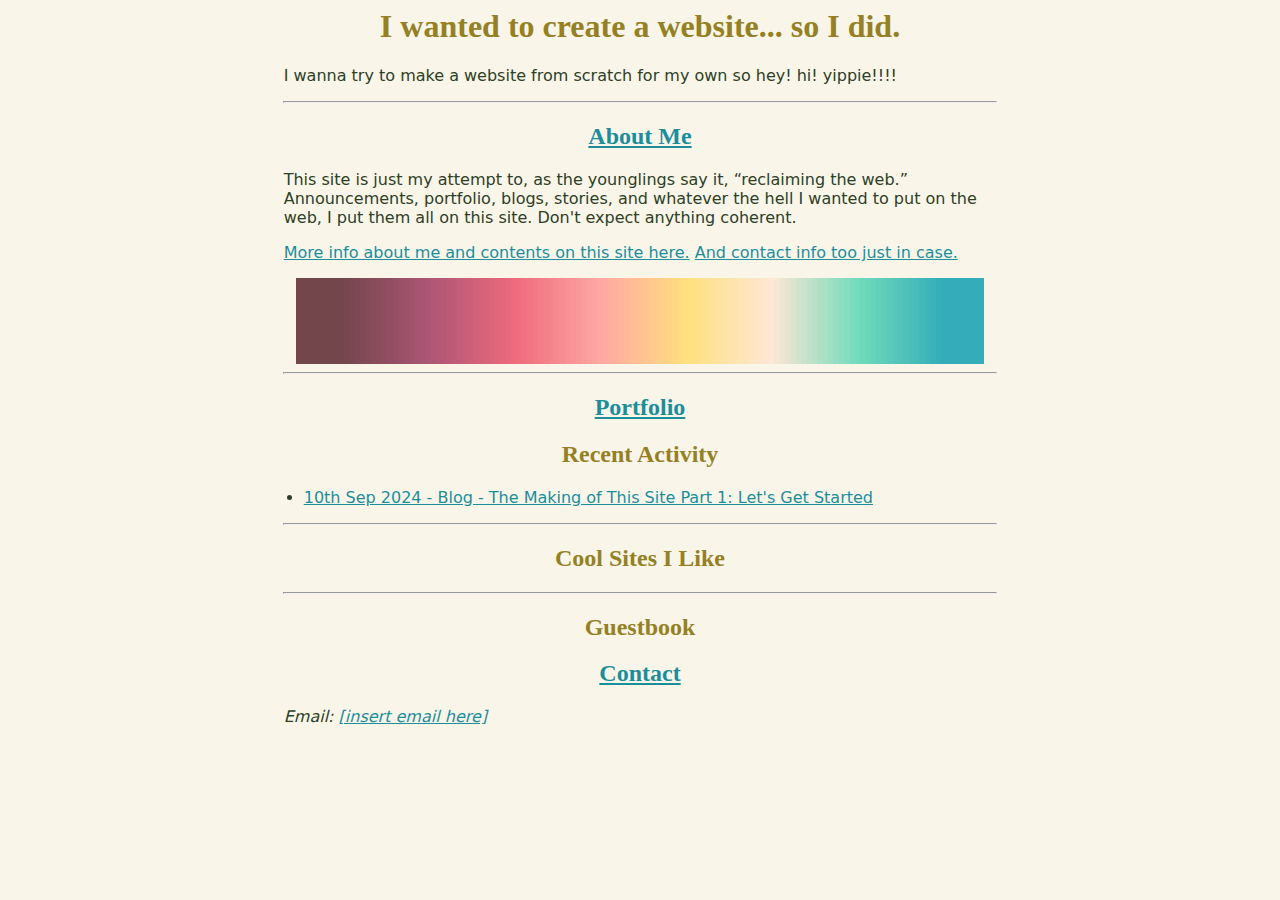
<file: index.html>
<html>
	<head>
		<title>YEY!!! - maho178</title>
		<link href="style.css" type="text/css" rel="stylesheet"/>
	</head>
	<body lang="en-us">
		<h1>I wanted to create a website... so I did.</h1>
		<p>I wanna try to make a website from scratch for my own so hey! hi! yippie!!!!</p>
		<hr/>
		<h2><a href="about.html">About Me</a></h2>
		<p>This site is just my attempt to, as the younglings say it, <q>reclaiming the web.</q>
		Announcements, portfolio, blogs, stories, and whatever the hell I wanted to put on the web, I put them all on this site.
		Don't expect anything coherent.</p>
		<p><a href="about.html">More info about me and contents on this site here.</a>
		<a href="contact.html">And contact info too just in case.</a></p>
		<img src="images/pollen8-1x.png" alt="bruh"/>
		<hr/>
		<h2><a href="portfolio.html">Portfolio</a></h2>
		<h2>Recent Activity</a></h2>
		<ul>
			<li><a href="blog/2024/09/making-this-site-part-1.html">10th Sep 2024 - Blog - The Making of This Site Part 1: Let's Get Started</a></li>
		</ul>
		<hr/>
		<h2>Cool Sites I Like</h2>
		<hr/>
		<h2>Guestbook</h2>
		<h2><a href="contact.html">Contact</a></h2>
		<address>
			<p>Email: <a href="mailto:[insert email here]">[insert email here]</a></p>
		</address>
	</body>
</html>
</file>
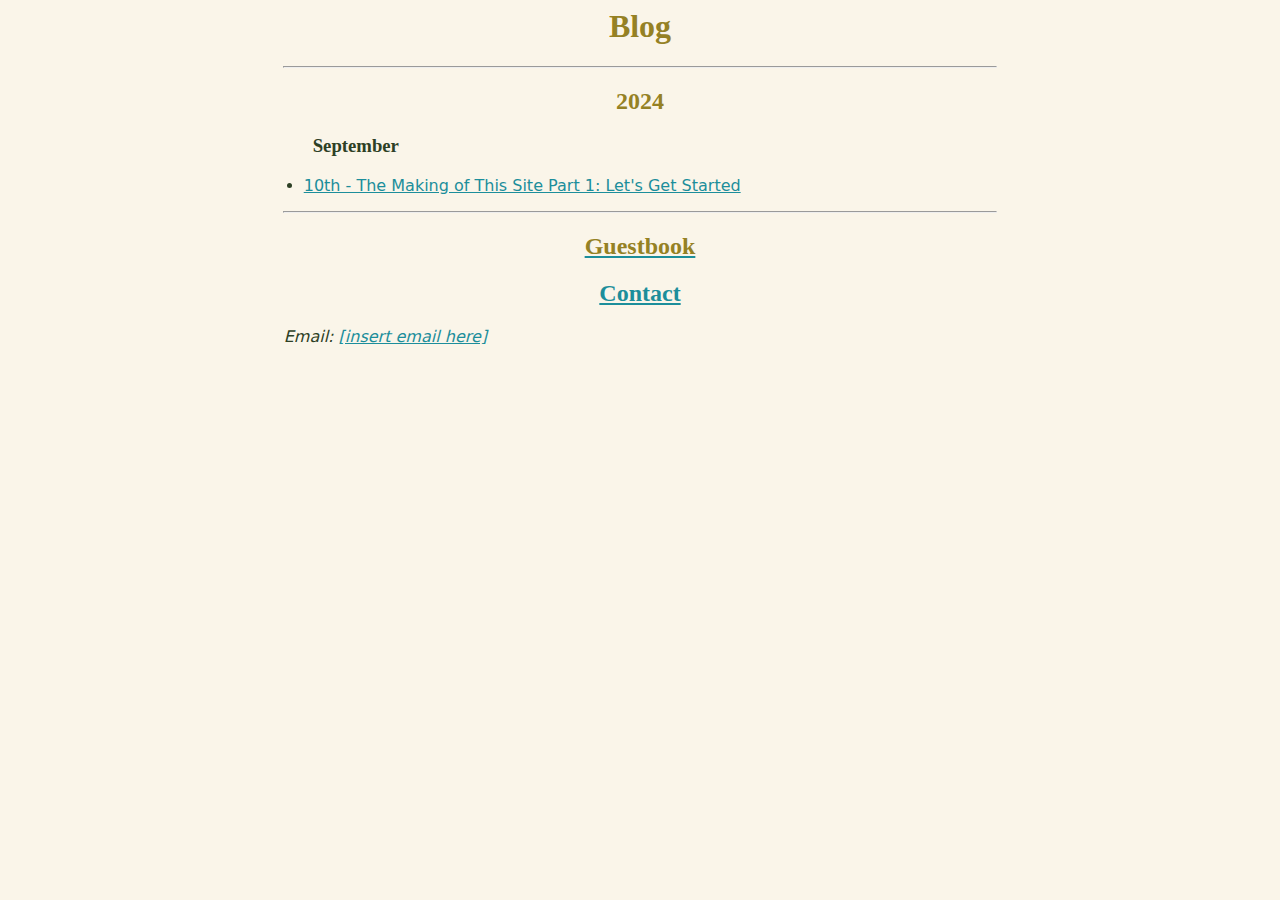
<file: blog/index.html>
<html>
	<head>
		<title>BLOGOGOG - maho178</title>
		<link href="../style.css" type="text/css" rel="stylesheet"/>
	</head>
	<body lang="en-us">
		<h1>Blog</h1>
		<hr/>
		<h2>2024</h2>
		<h3>September</h3>
		<ul>
			<li><a href="2024/09/making-this-site-part-1.html">10th - The Making of This Site Part 1: Let's Get Started</li>
		</ul>
		<hr/>
		<h2>Guestbook</h2>
		<h2><a href="contact.html">Contact</a></h2>
		<address>
			<p>Email: <a href="mailto:[insert email here]">[insert email here]</a></p>
		</address>
	</body>
</html>
</file>
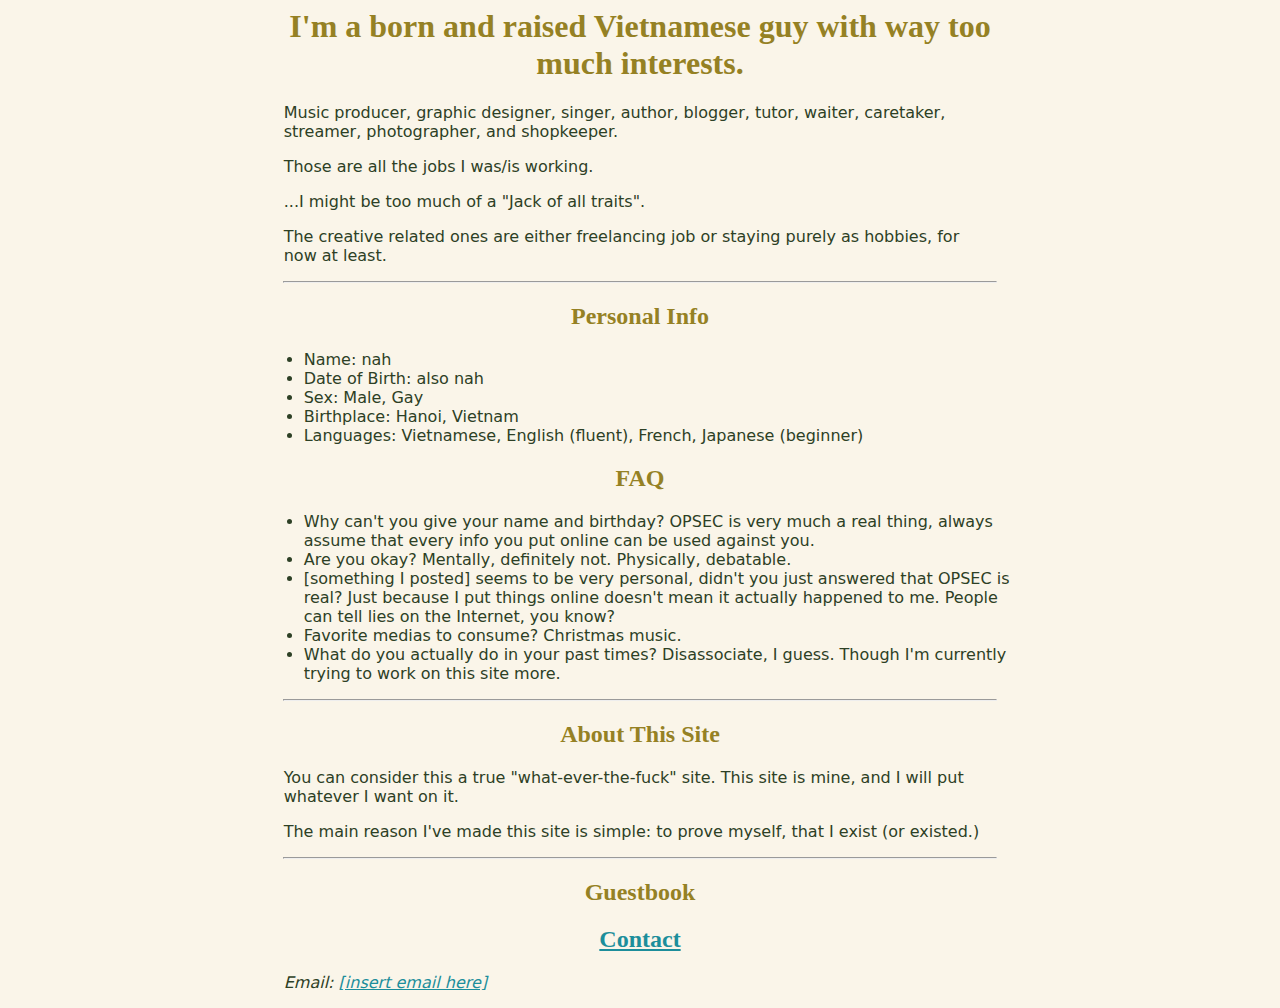
<file: about.html>
<html>
	<head>
		<title>ABOUT ME - maho178</title>
		<link href="style.css" type="text/css" rel="stylesheet" />
	</head>
	<body lang="en-us">
		<h1>I'm a born and raised Vietnamese guy with way too much interests.</h1>
		<p>Music producer, graphic designer, singer, author, blogger, tutor, waiter, caretaker, streamer, photographer, and shopkeeper.</p>
		<p>Those are all the jobs I was/is working.</p>
		<p>...I might be too much of a "Jack of all traits".</p>
		<p>The creative related ones are either freelancing job or staying purely as hobbies, for now at least.</p>
		<hr/>
		<h2>Personal Info</h2>
		<ul>
			<li>Name: nah</li>
			<li>Date of Birth: also nah</li>
			<li>Sex: Male, Gay</li>
			<li>Birthplace: Hanoi, Vietnam</li>
			<li>Languages: Vietnamese, English (fluent), French, Japanese (beginner)</li>
		</ul>
		<h2>FAQ</h2>
		<ul>
			<li>Why can't you give your name and birthday? OPSEC is very much a real thing, always assume that every info you put online can be used against you.</li>
			<li>Are you okay? Mentally, definitely not. Physically, debatable.</li>
			<li>[something I posted] seems to be very personal, didn't you just answered that OPSEC is real? Just because I put things online doesn't mean it actually happened to me. People can tell lies on the Internet, you know?</li>
			<li>Favorite medias to consume? Christmas music.</li>
			<li>What do you actually do in your past times? Disassociate, I guess. Though I'm currently trying to work on this site more.</li>
		</ul>
		<hr/>
		<h2>About This Site</h2>
		<p>You can consider this a true "what-ever-the-fuck" site.
		This site is mine, and I will put whatever I want on it.</p>
		<p>The main reason I've made this site is simple: to prove myself, that I exist (or existed.)</p>
		<hr/>
		<h2>Guestbook</h2>
		<h2><a href="contact.html">Contact</a></h2>
		<address>
			<p>Email: <a href="mailto:[insert email here]">[insert email here]</a></p>
		</address>
	</body>
</html>
</file>
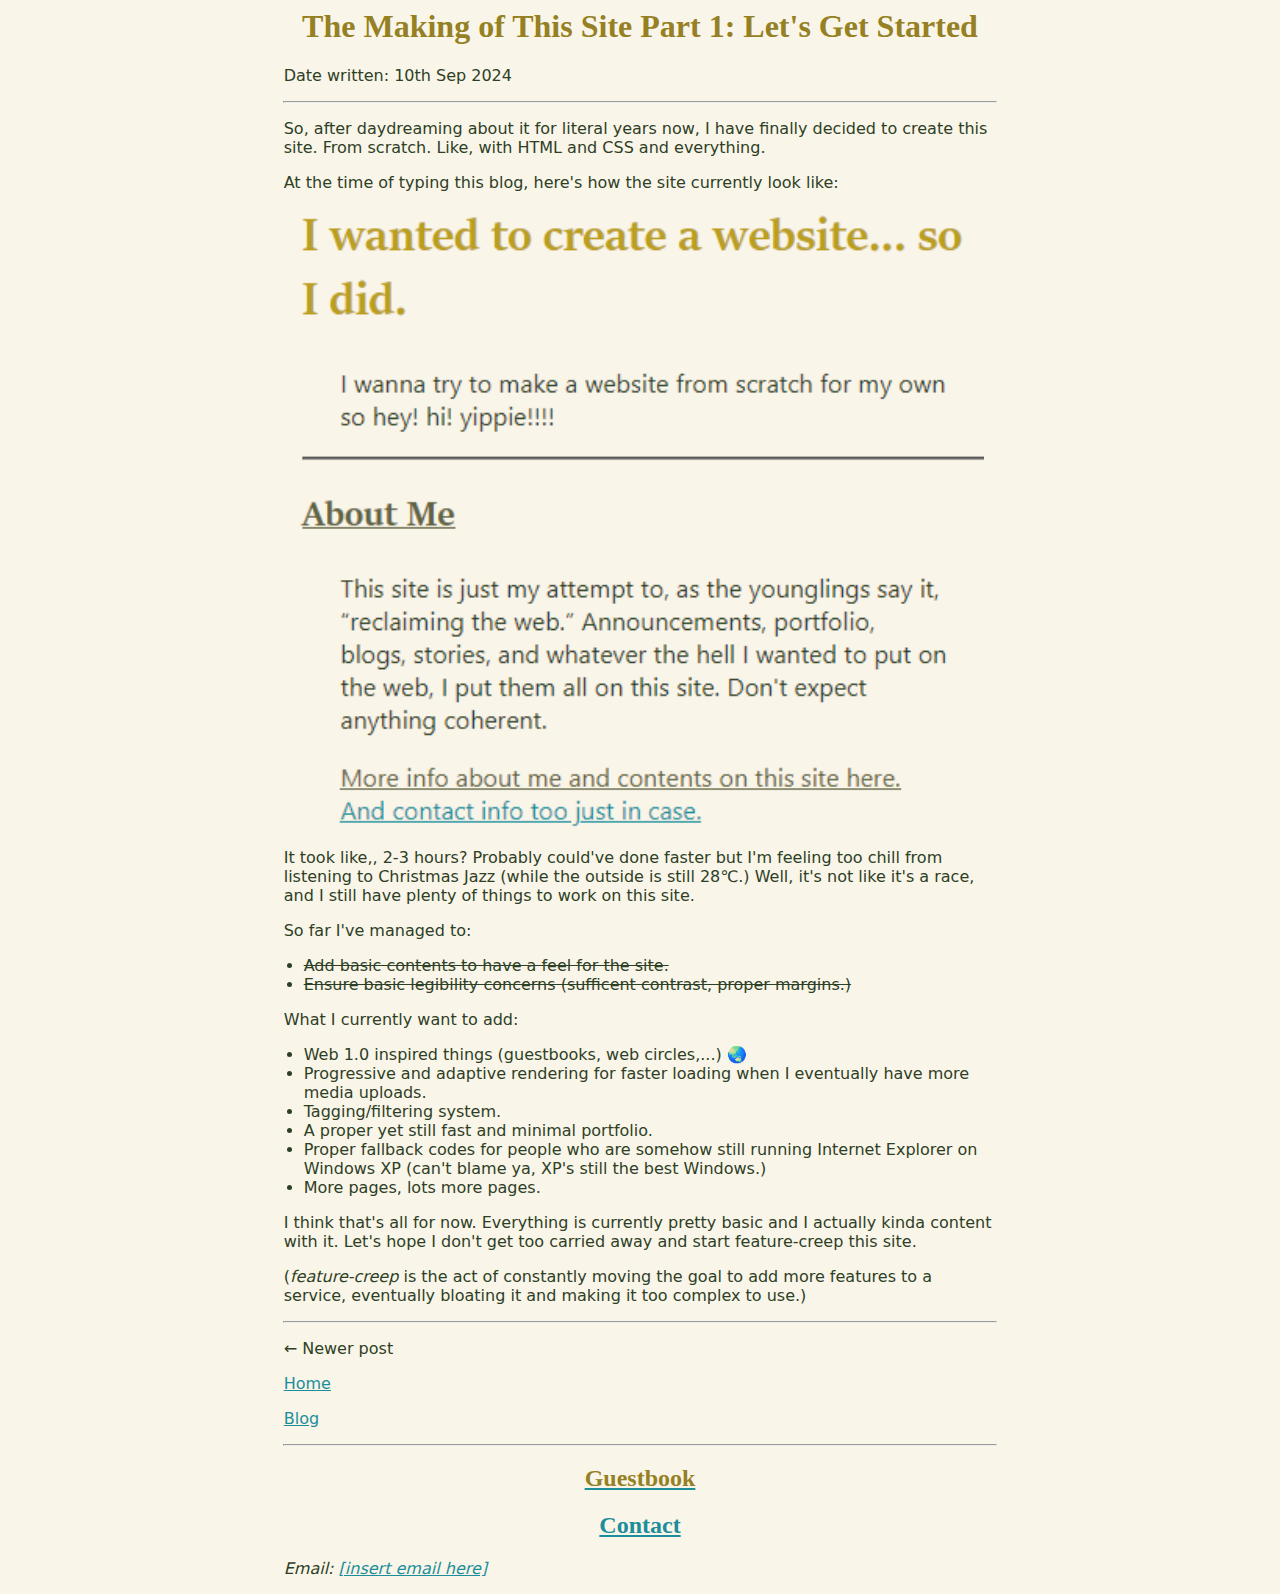
<file: blog/2024/09/making-this-site-part-1.html>
<html>
	<head>
		<title>The Making of This Site Part 1: Let's Get Started - maho178</title>
		<link href="../../../style.css" type="text/css" rel="stylesheet"/>
	</head>
	<body lang="en-us">
		<h1>The Making of This Site Part 1: Let's Get Started</h1>
		<p>Date written: 10th Sep 2024</p>
		<hr/>
		<p>So, after daydreaming about it for literal years now, I have finally decided to create this site. From scratch. Like, with HTML and CSS and everything.</p>
		<p>At the time of typing this blog, here's how the site currently look like:</p>
		<img src="../../../images/2024/09/Screenshot 2024-09-10 205722.png" alt="The very barebone version of the Home page, with Windows built-in fonts. The site has light sepia background and yellow header text. Normal text and read links are near black while normal unread links are dark cyan."/>
		<p>It took like,, 2-3 hours? Probably could've done faster but I'm feeling too chill from listening to Christmas Jazz (while the outside is still 28℃.) Well, it's not like it's a race, and I still have plenty of things to work on this site.</p>
		<p>So far I've managed to:</p>
		<ul>
			<li><s>Add basic contents to have a feel for the site.</s></li>
			<li><s>Ensure basic legibility concerns (sufficent contrast, proper margins.)</s></li>
		</ul>
		<p>What I currently want to add:</p>
		<ul>
			<li>Web 1.0 inspired things (guestbooks, web circles,...) 🌏</li>
			<li>Progressive and adaptive rendering for faster loading when I eventually have more media uploads.</li>
			<li>Tagging/filtering system.</li>
			<li>A proper yet still fast and minimal portfolio.</li>
			<li>Proper fallback codes for people who are somehow still running Internet Explorer on Windows XP (can't blame ya, XP's still the best Windows.)</li>
			<li>More pages, lots more pages.</li>
		</ul>
		<p>I think that's all for now. Everything is currently pretty basic and I actually kinda content with it. Let's hope I don't get too carried away and start feature-creep this site.</p>
		<p>(<dfn>feature-creep</dfn> is the act of constantly moving the goal to add more features to a service, eventually bloating it and making it too complex to use.)</p>
		<hr/>
		<p>← Newer post</p>
		<p><a href="../../../index.html">Home</p>
		<p><a href="../../index.html">Blog</p>
		<hr/>
		<h2>Guestbook</h2>
		<h2><a href="contact.html">Contact</a></h2>
		<address>
			<p>Email: <a href="mailto:[insert email here]">[insert email here]</a></p>
		</address>
	</body>
</html>
</file>
<file: style.css>
body {
	display: block;
	font-family: system-ui, sans-serif;
	margin-left: auto + 1em;
	margin-right: auto + 1em;
	background-color: #faf5e9;
}
h1, h2 {
	max-width: 45ch;
	margin-left: auto;
	margin-right: auto;
	text-align: center;
	font-family: 'Sitka Text', Charter, 'Bitstream Charter', Cambria, 'Times New Roman', serif;
	color: #958124;
}
h3, h4, h5, h6 {
	max-width: 45ch;
	margin-left: auto;
	margin-right: auto;
	font-family: 'Sitka Text', Charter, 'Bitstream Charter', Cambria, 'Times New Roman', serif;
}
p, ul, ol, h3, h4, h5, h6, hr {
	max-width: 70ch;
	margin-left: auto;
	margin-right: auto;
	color: #2d4025;
}
small {
	color: #000;
}
img {
	display: block;
	margin-left: auto;
	margin-right: auto;
	width: calc(45ch*1.5);
	max-width: 100%;
}
a {
	color: #1c8e9b;
}
a:visited {
	color: #904c56;
}
hr {
	color: #ebd5a9;
}
blockquote {
	font-size: 1.5 em;
	color: #37aebc;
	text-align: center;
}
</file>
